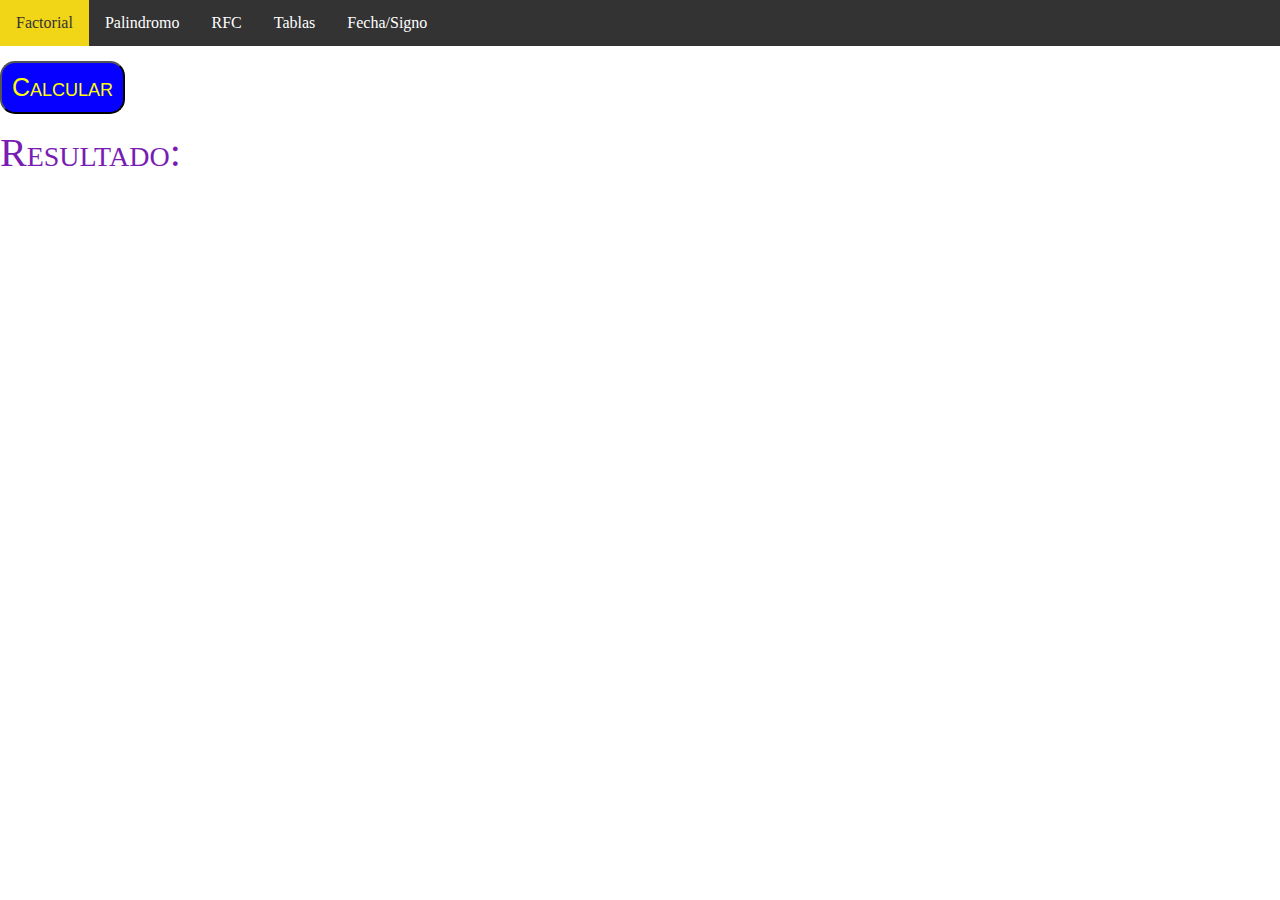
<file: index.html>
<!DOCTYPE>
<html lang="es">
<head>
<meta http-equiv="Content-Type" content="text/html; charset=utf-8" />
<title>Ejercicio 7 - Factorial de un n&uacute;mero entero</title>
    <script type="text/javascript" src="js/factor.js"></script>
    <link rel="stylesheet" type="text/css" href="css/letra.css">
    <link rel="stylesheet" href="css/misstilos.css">
</head>

<body>
</head>

<body>
    <header>
              <UL>
                  <li><a href="index.html">Factorial</a></li>
                  <li><a href="10Cadenaspalindoromo.html">Palindromo</a></li>
                  <li><a href="10CadenasPatronesvalida2RFC.html">RFC</a></li>
                  <li><a href="16multiplicarCalificaColor.html">Tablas</a></li>
                  <li><a href="17fecha-signo.html">Fecha/Signo</a></li>
              </UL>

    </header>

    <input type="button" onclick="factory()" value="Calcular">

    <br>
    <h2>Resultado: </h2>
      <h2 id="resultado"></h2>


</body>
</html>
</file>
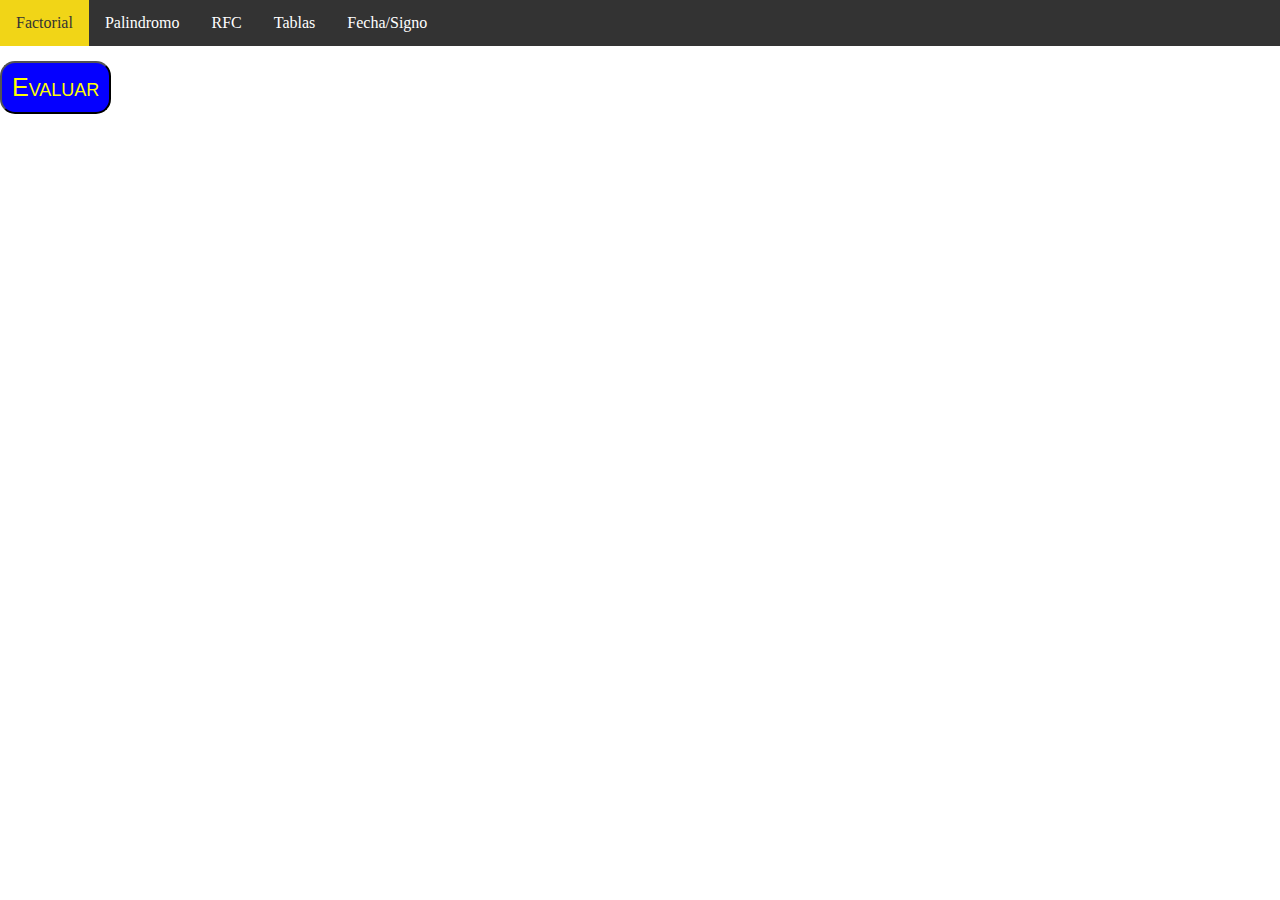
<file: 10Cadenaspalindoromo.html>
<!DOCTYPE>
<html lang="es">
<head>
<meta http-equiv="Content-Type" content="text/html; charset=utf-8" />
<title>Ejercicio 10 - Detección de pal&iacute;ndromos</title>

 <script type="text/javascript" src="js/palindromo.js"></script>
    <link rel="stylesheet" type="text/css" href="css/letra.css">
    <link rel="stylesheet" href="css/misstilos.css">

</head>

<body>
  <header>
            <UL>
                <li><a href="index.html">Factorial</a></li>
                <li><a href="10Cadenaspalindoromo.html">Palindromo</a></li>
                <li><a href="10CadenasPatronesvalida2RFC.html">RFC</a></li>
                <li><a href="16multiplicarCalificaColor.html">Tablas</a></li>
                <li><a href="17fecha-signo.html">Fecha/Signo</a></li>
            </UL>
  </header>

    <input type="button" onclick="palis()" value="Evaluar">

    <br>

    <h2 id="resultado1"></h2>
    <h2 id="resultado2"></h2>

</body>
</html>
</file>
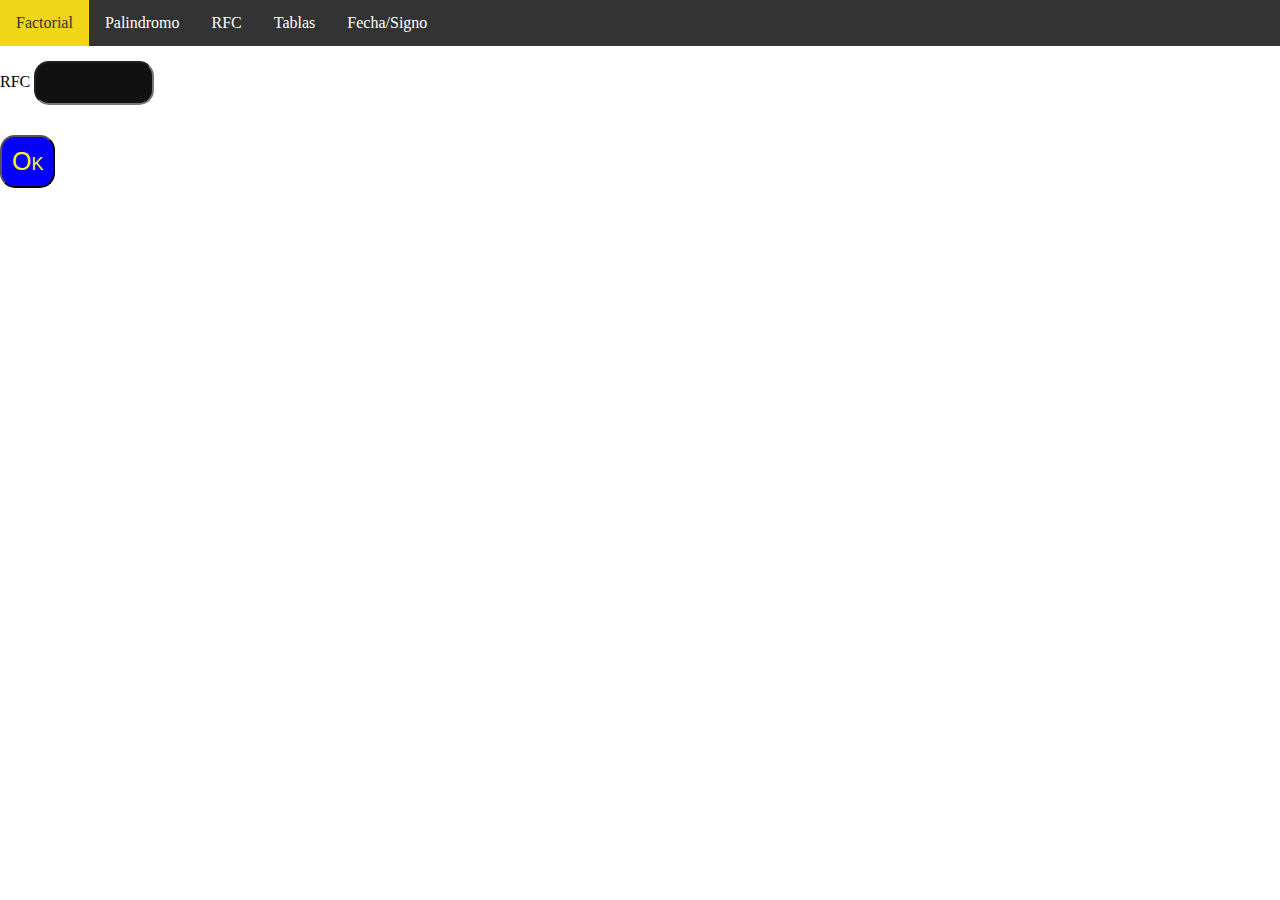
<file: 10CadenasPatronesvalida2RFC.html>
<!DOCTYPE>
<html lang="es">
<head>
    <meta charset="utf-8">
    <meta name="description" content="PQG">
    <meta name="keywords" content="">
    <meta name="viewport" content="width=device-width, initial-scale=1.0">
<title>Control submit por evento formulario</title>
    <script type="text/javascript" src="js/rfc.js"></script>
    <link rel="stylesheet" type="text/css" href="css/letra.css">
    <link rel="stylesheet" href="css/misstilos.css">

</head>
<body>
  <header>
            <UL>
                <li><a href="index.html">Factorial</a></li>
                <li><a href="10Cadenaspalindoromo.html">Palindromo</a></li>
                <li><a href="10CadenasPatronesvalida2RFC.html">RFC</a></li>
                <li><a href="16multiplicarCalificaColor.html">Tablas</a></li>
                <li><a href="17fecha-signo.html">Fecha/Signo</a></li>
            </UL>
  </header>

	<form>
		RFC <input id="rf" type="text" name="txtRFC" maxlength="13" size="15"/>
		<br/>
		<input type="submit" onClick="return valida(txtRFC);" value="Ok"/>
	</form>
      <h2 id="resultado1"></h2>

</body>
</html>
</file>
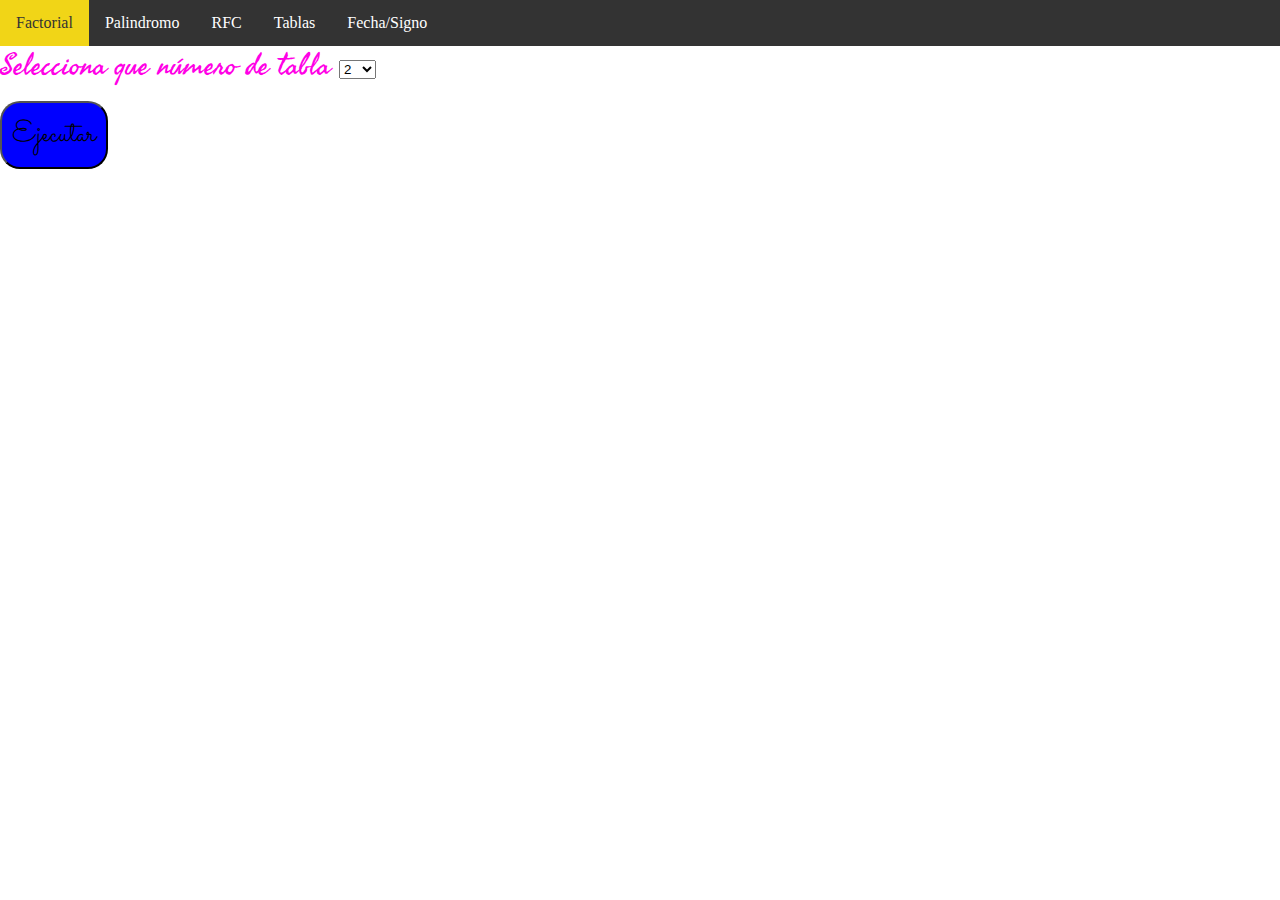
<file: 16multiplicarCalificaColor.html>
﻿<!DOCTYPE >
<html>
<!--Tablas de Multiplicar"-->
	<head>
	<meta http-equiv="Content-Type" content="text/html; charset=utf-8">
	<title>Tablas de Multiplicar</title>
    <script language="javascript" src="js/varios.js"></script>
    <link rel="stylesheet" type="text/css" href="css/tabla.css">
		<link rel="stylesheet" href="css/misstilos.css">

	</head>
	<body>
		<header>
              <UL>
                  <li><a href="index.html">Factorial</a></li>
                  <li><a href="10Cadenaspalindoromo.html">Palindromo</a></li>
                  <li><a href="10CadenasPatronesvalida2RFC.html">RFC</a></li>
                  <li><a href="16multiplicarCalificaColor.html">Tablas</a></li>
                  <li><a href="17fecha-signo.html">Fecha/Signo</a></li>
              </UL>
    </header>

		<form>
			Selecciona que n&uacute;mero de tabla
			<select name="opTabla" id="opTabla">
				<option>2</option>
				<option>3</option>
				<option>4</option>
				<option>5</option>
				<option>6</option>
				<option>7</option>
				<option>8</option>
				<option>9</option>
				<option>10</option>
            </select>

            <p>
                <input type="button" class="boton" value="Ejecutar" onclick="muestra(opTabla.value, tabla, document.getElementById(&#39;contenido&#39;));"><br>
            </p>

            <div id="contenido">
                <table id="tabla" border="2">
                    <thead>
                        <tr>
                        <th>Operación</th>
                        <th>Resultado</th>
                        <th>Calificacion</th>
                        </tr>
                    </thead>
                </table>
                    <br>
                <input type="button" class="boton" value="Calificar Examen" onclick="califica(opTabla.value, tabla);">
                    <br>
            </div>
            <div class="conten">
                <label for="Calificar Examen">
                    <h2 id="calif">Calificación: </h2>
                </label>
            </div>
        </form>

    </body>
</html>
</file>
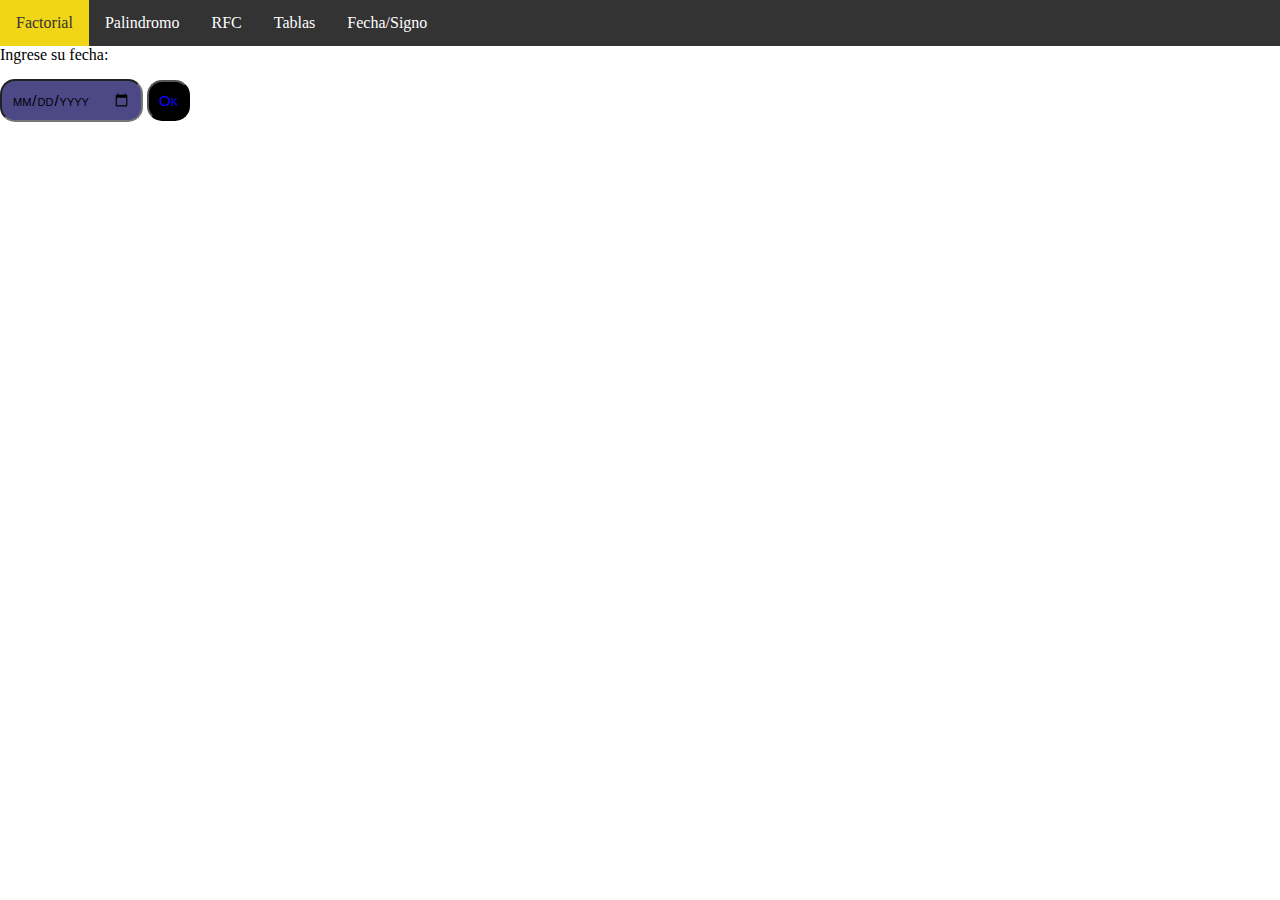
<file: 17fecha-signo.html>
<!DOCTYPE html>
<html>
  <head>
    <meta http-equiv="Content-Type" content="text/html; charset=UTF-8">
    <title></title>
          <script type="text/javascript" src="js/signo.js"></script>
          <link rel="stylesheet" href="css/misstilos.css">
          <link rel="stylesheet" type="text/css" href="css/signost.css">


  </head>
  <body>
    <header>
              <UL>
                  <li><a href="index.html">Factorial</a></li>
                  <li><a href="10Cadenaspalindoromo.html">Palindromo</a></li>
                  <li><a href="10CadenasPatronesvalida2RFC.html">RFC</a></li>
                  <li><a href="16multiplicarCalificaColor.html">Tablas</a></li>
                  <li><a href="17fecha-signo.html">Fecha/Signo</a></li>
              </UL>

    </header>

    <p>Ingrese su fecha:</p>
    <form class="" >
      <input id="b1" type="date" name="txtFec" maxlength="10" size="12"/>
      <input id="b2" type="button" onClick="validaFechaMenor(txtFec);" value="Ok"/>

    </form>
  </body>
</html>
</file>
<file: css/letra.css>
@import url('https://fonts.googleapis.com/css?family=Sacramento&display=swap');
@import url('https://fonts.googleapis.com/css?family=Seaweed+Script&display=swap');

h2{
    font: small-caps 40px serif;
    color:rgb(121, 28, 179) ;
}

#resultado{
color:rgb(255, 0, 0);
}
#resultado1{
  font-family: "Sacramento", sans-serif;
  color:rgb(105, 0, 255);
}
#resultado2{
    font-family: "Seaweed Script", sans-serif;
    color:rgb(242, 255, 4);
}

input{
text-decoration:none;
padding :10px;
font-family: "Open Sans", sans-serif;
font-variant: small-caps;
margin-top: 15px;
margin-bottom: 15px;
font-weight:300;
font-size:25px;
color:rgb(255, 255, 0);
border-radius: 15px;
background-color:rgb(5, 0, 255);
}

#rf{
text-decoration:none;
padding :10px;
font-family: "Seaweed Script", sans-serif;
font-variant: small-caps;
margin-top: 15px;
margin-bottom: 15px;
font-weight:300;
font-size:15px;
color:rgb(255, 255, 0);
border-radius: 15px;
background-color:rgb(17, 17, 17);
}
</file>
<file: css/misstilos.css>
*{
margin: 0px;
padding: 0px;
}

ul {
    list-style-type: none;/*desactiva viñetas*/
    margin: 0;
    padding: 0;
    overflow: hidden; /*Especifica qué sucede si el contenido
    del cuadro de un elemento se desborda */
    background-color: #333;
}

li {
    float: left;
}

li a {
    display: block;
    color: white;
    text-align: center;
    padding: 14px 16px;
    text-decoration: none;
}

li a:hover { /*Cuando pasa el mouse sobre el elemento*/
    background-color: #f1d517;
    color:#333;
}

li a:active { /*Cuando da click en el mouse */
    background-color: #609acf;
    font-size: 120%;
}
</file>
<file: css/tabla.css>
@import url('https://fonts.googleapis.com/css?family=Seaweed+Script&display=swap');
@import url('https://fonts.googleapis.com/css?family=Sacramento&display=swap');

.boton{
  font-family: 'Sacramento';
  margin-top: 15px;
  margin-bottom: 15px;
  padding: 10px;
  background-color: rgb(0, 0, 255);
  border-radius: 20px;
  font-size: 30px;
}

form{
  font-family: 'Seaweed Script';
  font-size: 30px;
  color: rgb(255, 0, 230);

}
.oculto { display: none; }
.visible { display: inline; }

#contenido{
  visibility:hidden;
}

.conten{
  visibility:hidden;
}
h2{
    font: small-caps 40px serif;
    font-size: 25px;
    color:rgb(121, 28, 179) ;
}
</file>
<file: css/signost.css>
#b1{
text-decoration:none;
padding :10px;
font-family: "Open Sans", sans-serif;
font-variant: small-caps;
margin-top: 15px;
margin-bottom: 15px;
font-weight:30;
font-size:15px;
color:rgb(0, 0, 0);
border-radius: 15px;
background-color:rgb(77, 72, 134);
}

#b2{
text-decoration:none;
padding :10px;
font-family: "Open Sans", sans-serif;
font-variant: small-caps;
margin-top: 15px;
margin-bottom: 15px;
font-weight:30;
font-size:15px;
color:rgb(20, 0, 255);
border-radius: 15px;
background-color:rgb(0, 0, 0);
}
</file>
